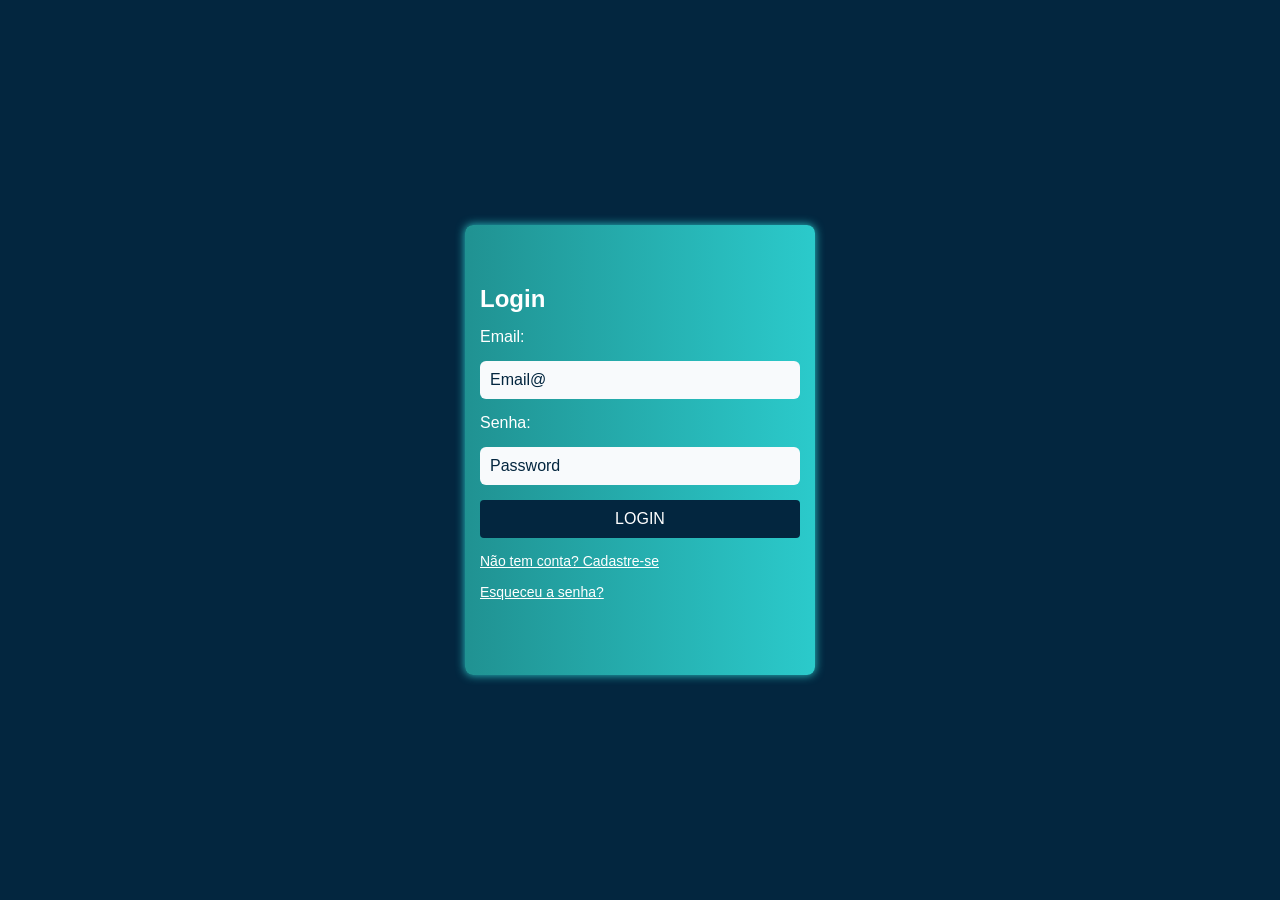
<file: index.html>
<!DOCTYPE html>
<html lang="pt-br">
<head>
    <meta charset="UTF-8">
    <meta name="viewport" content="width=device-width, initial-scale=1.0">
    <title>Login</title>
    <link rel="stylesheet" href="css/login.css">
</head>
<body>
    <div class="container">
        <!-- LOGIN -->
        <div id="loginForm" class="form">
            <h2>Login</h2>
            <label for="email">Email:</label>
            <input type="text" id="login-email"placeholder="Email@" required>
            <label for="senha">Senha:</label>
            <input type="password" id="login-senha" placeholder="Password" required>
            <button onclick="login()">LOGIN</button>
            <div class="toggle-link" onclick="showRegister()">Não tem conta? Cadastre-se</div>
            <div class="toggle-link" onclick="showForgot()">Esqueceu a senha?</div>
        </div>

        <!-- CADASTRO -->
        <div id="registerForm" class="form hidden">
            <h2>Cadastro</h2>
            <input type="text" id="register-nome" placeholder="Nome completo" required>
            <input type="email" id="register-email" placeholder="Email" required>
            <input type="password" id="register-senha" placeholder="Senha" required>
            <button onclick="cadastrar()">CADASTRAR</button>
            <div class="toggle-link" onclick="showLogin()">Já tem conta? Faça login</div>
            <div class="toggle-link" onclick="showForgot()">Esqueceu a senha?</div>
        </div>

        <!-- RECUPERAR SENHA (duas etapas) -->
        <div id="forgotForm" class="form hidden">
            <h2>Recuperar senha</h2>
            <div id="etapa1">
                <p>Digite seu e-mail para verificar a conta.</p>
                <input type="email" id="forgot-email" placeholder="Seu e-mail" required>
                <button onclick="verificarEmail()">VERIFICAR</button>
            </div>
            <div id="etapa2">
                <p>Defina uma nova senha para <span id="email-exibido"></span></p>
                <input type="password" id="nova-senha" placeholder="Nova senha" required>
                <input type="password" id="confirma-senha" placeholder="Confirme a senha" required>
                <button onclick="redefinirSenha()">REDEFINIR</button>
            </div>
            <div class="toggle-link" onclick="showLogin()">Voltar ao login</div>
            <div class="toggle-link" onclick="showRegister()">Criar nova conta</div>
        </div>
    </div>

    <script src="js/login.js"></script>
</body>
</html>
</file>
<file: css/login.css>
:root {
  /* --- Cores Primárias (Roxo) --- */
  --primary-color: #03263f;        /* Roxo Indigo (Principal) */
  --primary-hover: #08548a;        /* Roxo um pouco mais escuro para botões */
  --primary-light: #1771b1;        /* Roxo bem clarinho para fundos de cards ativos */
  /* --- Secundária (Verde Água para Contraste) --- */
  --secondary-color: #2bcacb; 
  --secondary-hover: #209292;
  --secondary-light: #54f3f3; /* Ótimo para fundo de badges */
  
  /* --- Escala de Cinzas (Fundos e Textos) --- */
  --bg-app: #f8fafc;               /* Cor de fundo da tela (quase branco) */
  --bg-sidebar: #ffffff;           /* Fundo do menu lateral */
  --text-main: #1e293b;            /* Texto principal (quase preto) */
  --text-muted: #64748b;           /* Texto secundário/legendas (cinza) */

  
  /* --- Cores de Status --- */
  --success: #22c55e;              /* Verde para indicadores positivos */
  --danger: #ef4444;               /* Vermelho para alertas/erros */
  --warning: #f59e0b;              /* Amarelo para atenção */

  /* --- Bordas e Sombras --- */
  --border-color: #e2e8f0;         /* Cor suave para divisórias e bordas */
  --shadow-sm: 0 1px 3px rgba(0,0,0,0.1);
  --shadow-md: 0 4px 6px -1px rgba(0,0,0,0.1);
}

* {
    margin: 0;
    padding: 0;
    box-sizing: border-box;
    font-family: 'Segoe UI', Tahoma, Geneva, Verdana, sans-serif;
}

body {
    background-color: var(--primary-color);
    display: flex;
    justify-content: center;
    align-items: center;
    height: 100vh;
}

.container {
    background: linear-gradient(to left, var(--secondary-color), var(--secondary-hover));   /* usando variável */
    border-radius: 8px;
    box-shadow: 0 0 10px var(--secondary-color);
    width: 350px;
    padding: 60px 15px 20px 15px;
    color: white;
    min-height: 450px;
}

.form {
    display: flex;
    flex-direction: column;
    gap: 15px;
}

.hidden {
    display: none !important;
}

h2 {
    text-align: left;
    margin: 0;
}

label, p {
    color: white;
    font-size: 16px;
    text-align: left;
    margin: 0;
}

input {
    padding: 10px;
    border-radius: 6px;
    border: none;
    font-size: 16px;
    background-color: var(--bg-app);       /* usando variável */
    color: var(--primary-color);
    width: 100%;
}

input::placeholder {
    color: var(--input-placeholder);         /* usando variável */
}

button {
    background: var(--primary-color);
    color: white;
    border: none;
    padding: 10px;
    border-radius: 4px;
    cursor: pointer;
    font-size: 16px;
    transition: background 0.2s;
    width: 100%;
}

button:hover {
    background: var(--primary-hover);   
}

.toggle-link {
    text-align: left;
    cursor: pointer;
    color: var(--link-color);                /* usando variável */
    text-decoration: underline;
    font-size: 14px;
    margin: 0;
}

.toggle-link:hover {
    color: var(--link-hover);                 /* usando variável */
}

/* Etapas da recuperação de senha */
#etapa1, #etapa2 {
    display: flex;
    flex-direction: column;
    gap: 15px;
}

#etapa2 {
    display: none;
}
</file>
